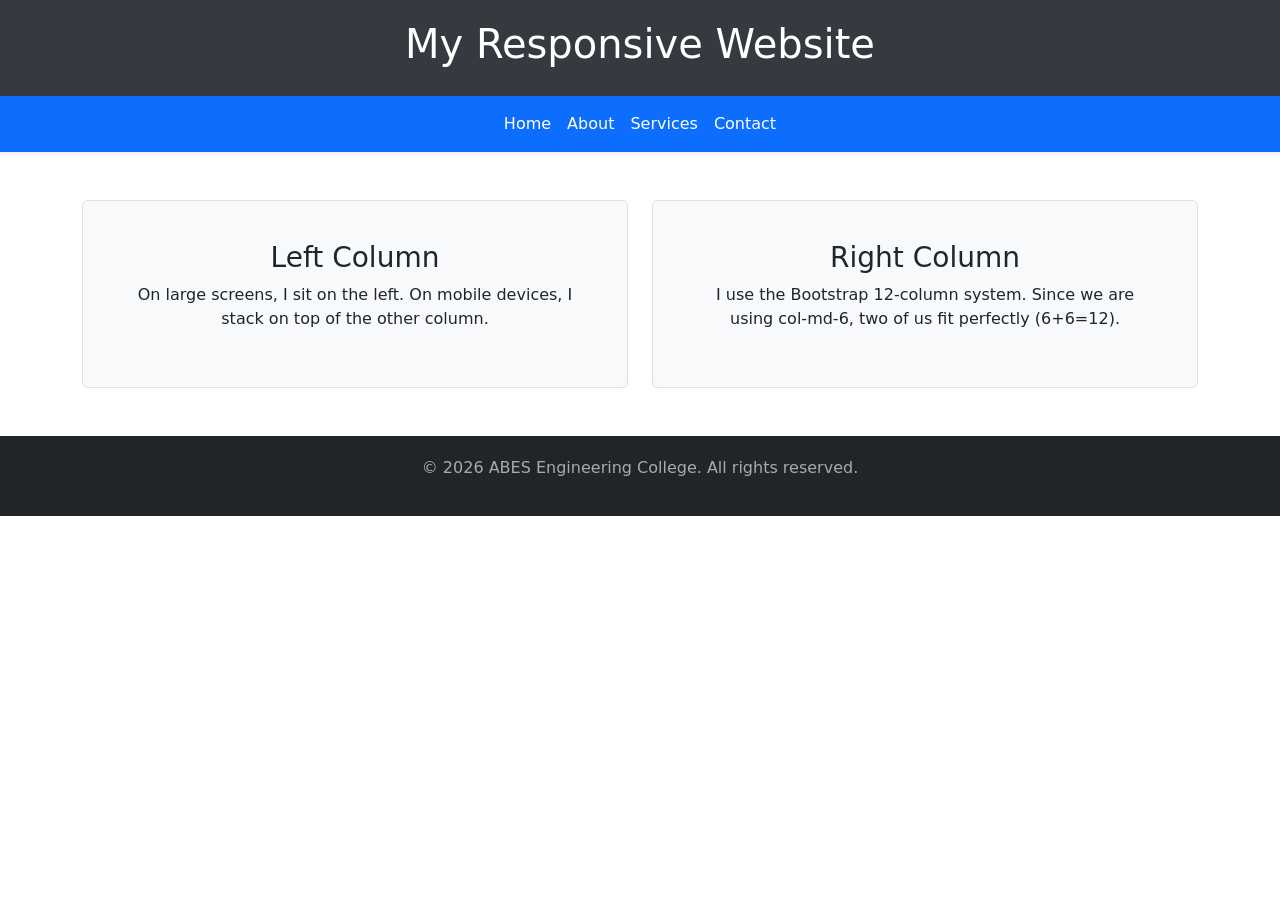
<file: Exp_1/index.html>
<!DOCTYPE html>
<html lang="en">

<head>
    <meta charset="UTF-8">
    <meta name="viewport" content="width=device-width, initial-scale=1.0">
    <title>Experiment 1 - Bootstrap Grid</title>
    <link href="https://cdn.jsdelivr.net/npm/bootstrap@5.3.0/dist/css/bootstrap.min.css" rel="stylesheet">
    <style>
        header {
            background-color: #343a40;
            color: white;
            padding: 20px 0;
        }

        .content-box {
            padding: 40px;
            border: 1px solid #dee2e6;
            background-color: #f8f9fa;
            border-radius: 5px;
        }

        footer {
            background-color: #212529;
            color: #aaa;
            padding: 20px 0;
            margin-top: 30px;
        }

        .nav-link:hover {
            text-decoration: underline;
        }
    </style>
</head>

<body>

    <header class="text-center">
        <div class="container">
            <h1>My Responsive Website</h1>
        </div>
    </header>

    <nav class="navbar navbar-expand-lg navbar-dark bg-primary shadow-sm">
        <div class="container">
            <button class="navbar-toggler" type="button" data-bs-toggle="collapse" data-bs-target="#navbarNav">
                <span class="navbar-toggler-icon"></span>
            </button>
            <div class="collapse navbar-collapse justify-content-center" id="navbarNav">
                <ul class="navbar-nav">
                    <li class="nav-item"><a class="nav-link text-white" href="#">Home</a></li>
                    <li class="nav-item"><a class="nav-link text-white" href="#">About</a></li>
                    <li class="nav-item"><a class="nav-link text-white" href="#">Services</a></li>
                    <li class="nav-item"><a class="nav-link text-white" href="#">Contact</a></li>
                </ul>
            </div>
        </div>
    </nav>

    <main class="container my-5">
        <div class="row g-4">
            <div class="col-12 col-md-6">
                <div class="content-box text-center h-100">
                    <h3>Left Column</h3>
                    <p>On large screens, I sit on the left. On mobile devices, I stack on top of the other column.</p>
                </div>
            </div>

            <div class="col-12 col-md-6">
                <div class="content-box text-center h-100">
                    <h3>Right Column</h3>
                    <p>I use the Bootstrap 12-column system. Since we are using col-md-6, two of us fit perfectly
                        (6+6=12).</p>
                </div>
            </div>
        </div>
    </main>

    <footer class="text-center">
        <div class="container">
            <p>&copy; 2026 ABES Engineering College. All rights reserved.</p>
        </div>
    </footer>

    <script src="https://cdn.jsdelivr.net/npm/bootstrap@5.3.0/dist/js/bootstrap.bundle.min.js"></script>
</body>

</html>
</file>
